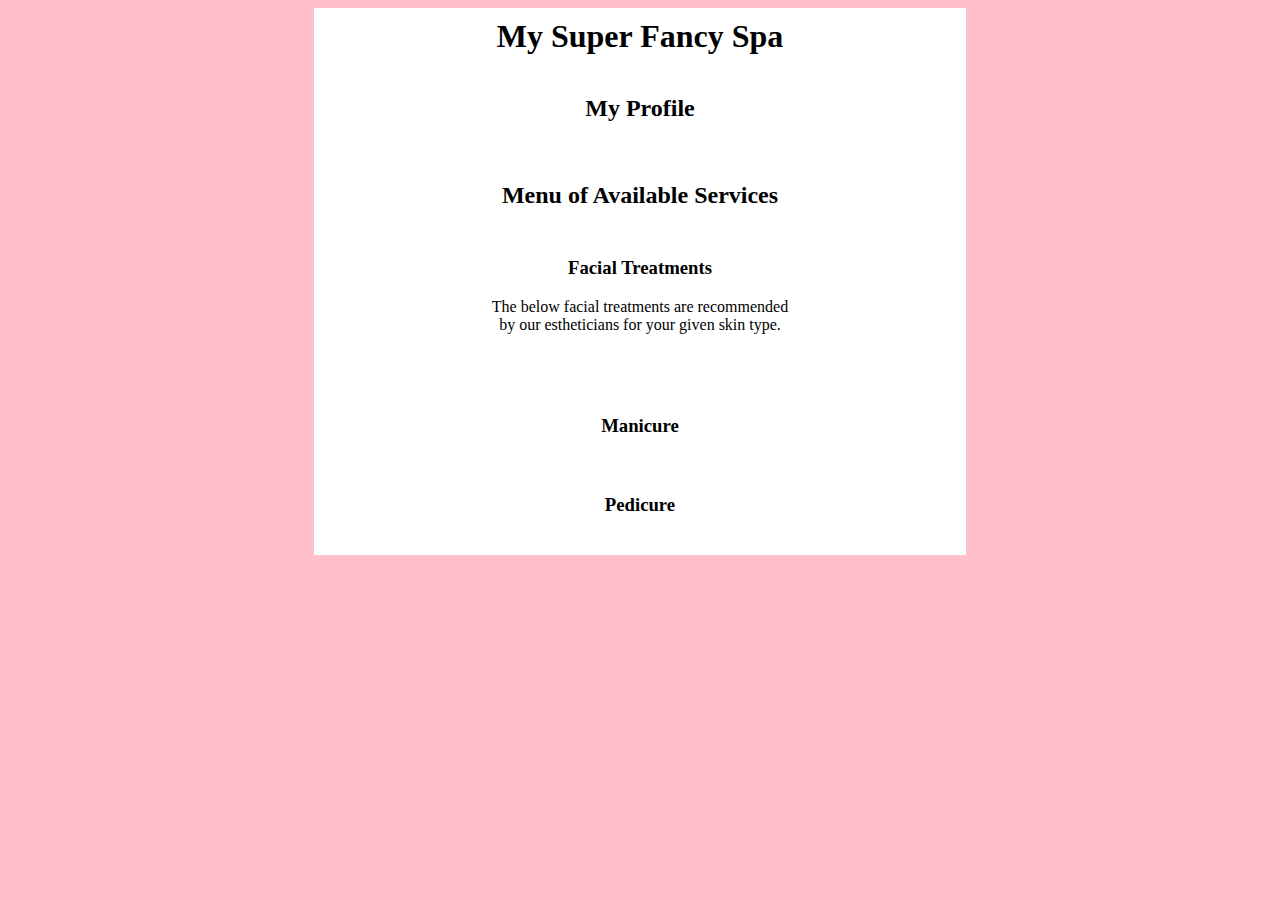
<file: src/main/resources/templates/menu.html>
<!DOCTYPE html>
<html lang="en" xmlns:th = "http://www.thymeleaf.org/">
<head>
    <meta charset="UTF-8" />
    <title>Spa Menu</title>
    <link href="../static/css/styles.css" th:href="@{/css/styles.css}" rel="stylesheet" />
</head>
<body>
<h1>My Super Fancy Spa</h1>
<div id = "clientProfile">
    <h2>My Profile</h2>
    <p th:text = "${client.skinType}"></p>
    <p th:text = "${client.nailService}"></p>
</div>
<div id = "servicesMenu">
    <h2>Menu of Available Services</h2>
    <div>
        <h3>Facial Treatments</h3>
        <p>The below facial treatments are recommended by our estheticians for your given skin type.</p>
        <table>
            <th:block th:each = "facial : ${client.appropriateFacials}">
                <tr>
                    <td th:text = "${facial}"></td>
                </tr>
            </th:block>
        </table>
    </div>
    <div th:if = "${client.nailService == 'manicure'}">
        <h3>Manicure</h3>
        <p th:replace =  "fragments :: manicureDescription"></p>
    </div>
    <div th:if = "${client.nailService == 'pedicure'}">
        <h3>Pedicure</h3>
        <p th:replace = "fragments :: pedicureDescription"></p>
    </div>
</div>
</body>
</html>
</file>
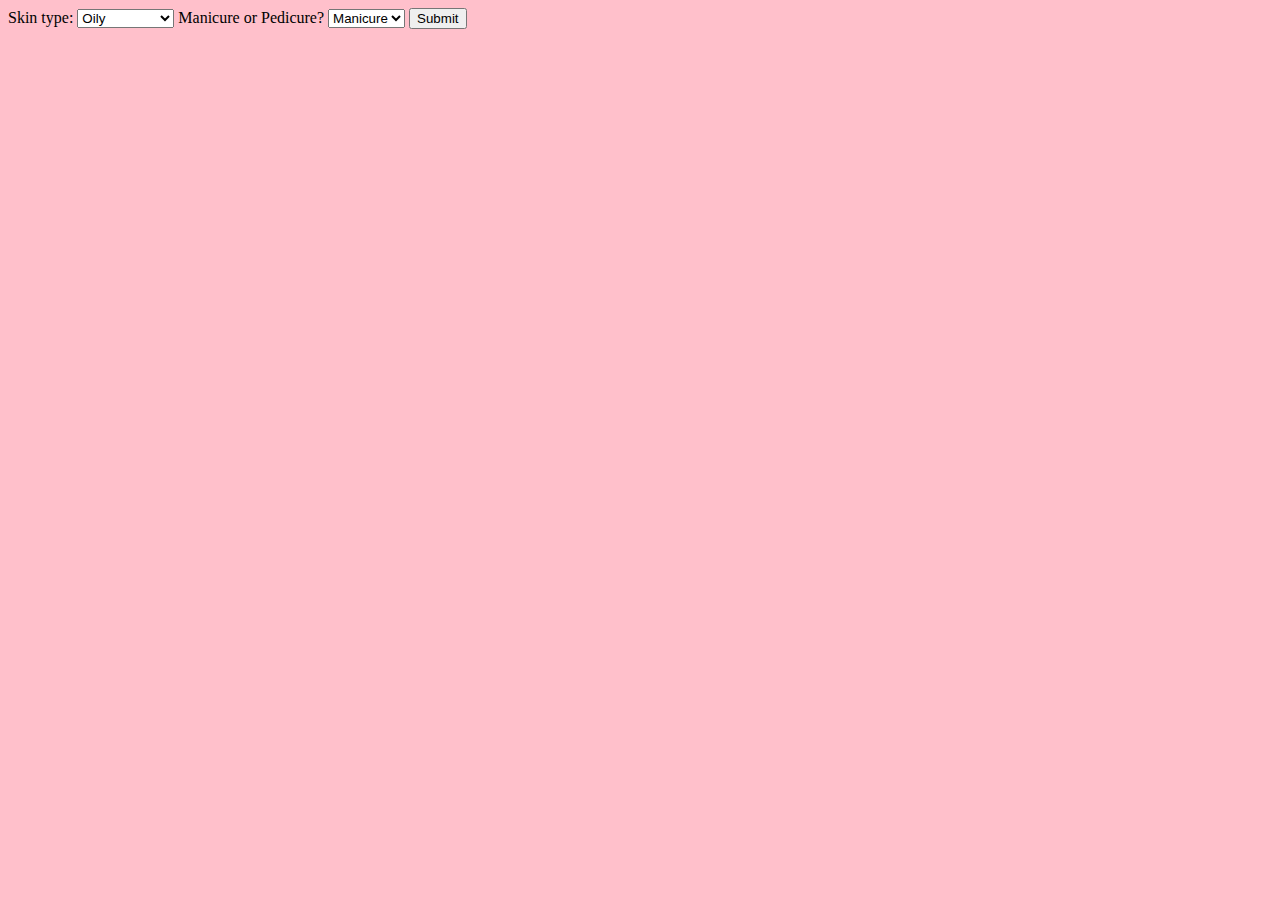
<file: src/main/resources/templates/serviceSelection.html>
<!DOCTYPE html>
<html lang="en" xmlns:th = "http://www.thymeleaf.org/">
<head>
    <meta charset="UTF-8">
    <title>Select Your Spa Services</title>
    <link href="../static/css/styles.css" th:href="@{/css/styles.css}" rel="stylesheet" />
</head>
<body>
<form method = 'post'>

    <label>
        Skin type:
        <select name = 'skintype'>
            <option value = 'oily'>Oily</option>
            <option value = 'combination'>Combination</option>
            <option value = 'normal'>Normal</option>
            <option value = 'dry'>Dry</option>
        </select>
    </label>
    <label>
        Manicure or Pedicure?
        <select name = 'manipedi'>
            <option value = 'manicure'>Manicure</option>
            <option value = 'pedicure'>Pedicure</option>
        </select>
    </label>
    <input type = 'submit' value = 'Submit'>
</form>
</body>
</html>
</file>
